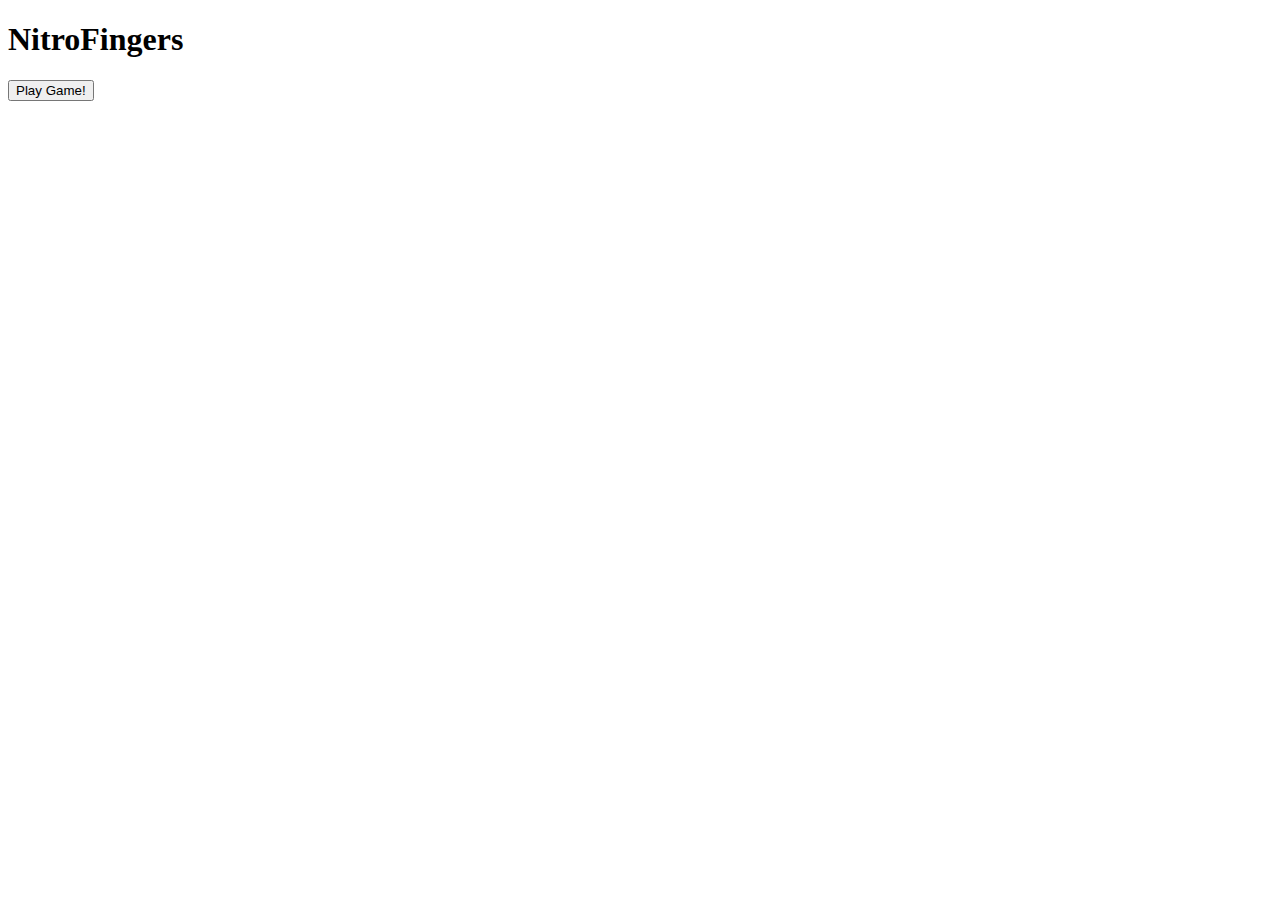
<file: index.html>
<!DOCTYPE html>
<html lang="en">
  <head>
    <meta charset="UTF-8" />
    <meta name="viewport" content="width=device-width, initial-scale=1.0" />
    <title>NitroFingers</title>
    <link rel="stylesheet" href="style.css" />
  </head>
  <body id="indexhtml">
    <h1>NitroFingers</h1>

    <div id="header">
      <div id="playbuttons">
        <!-- https://www.w3schools.com/html/html_links.asp  -->
        <button id="playGameButton" onclick="document.location='playgame.html'">
          Play Game!
        </button>
      </div>
    </div>
  </body>
</html>
</file>
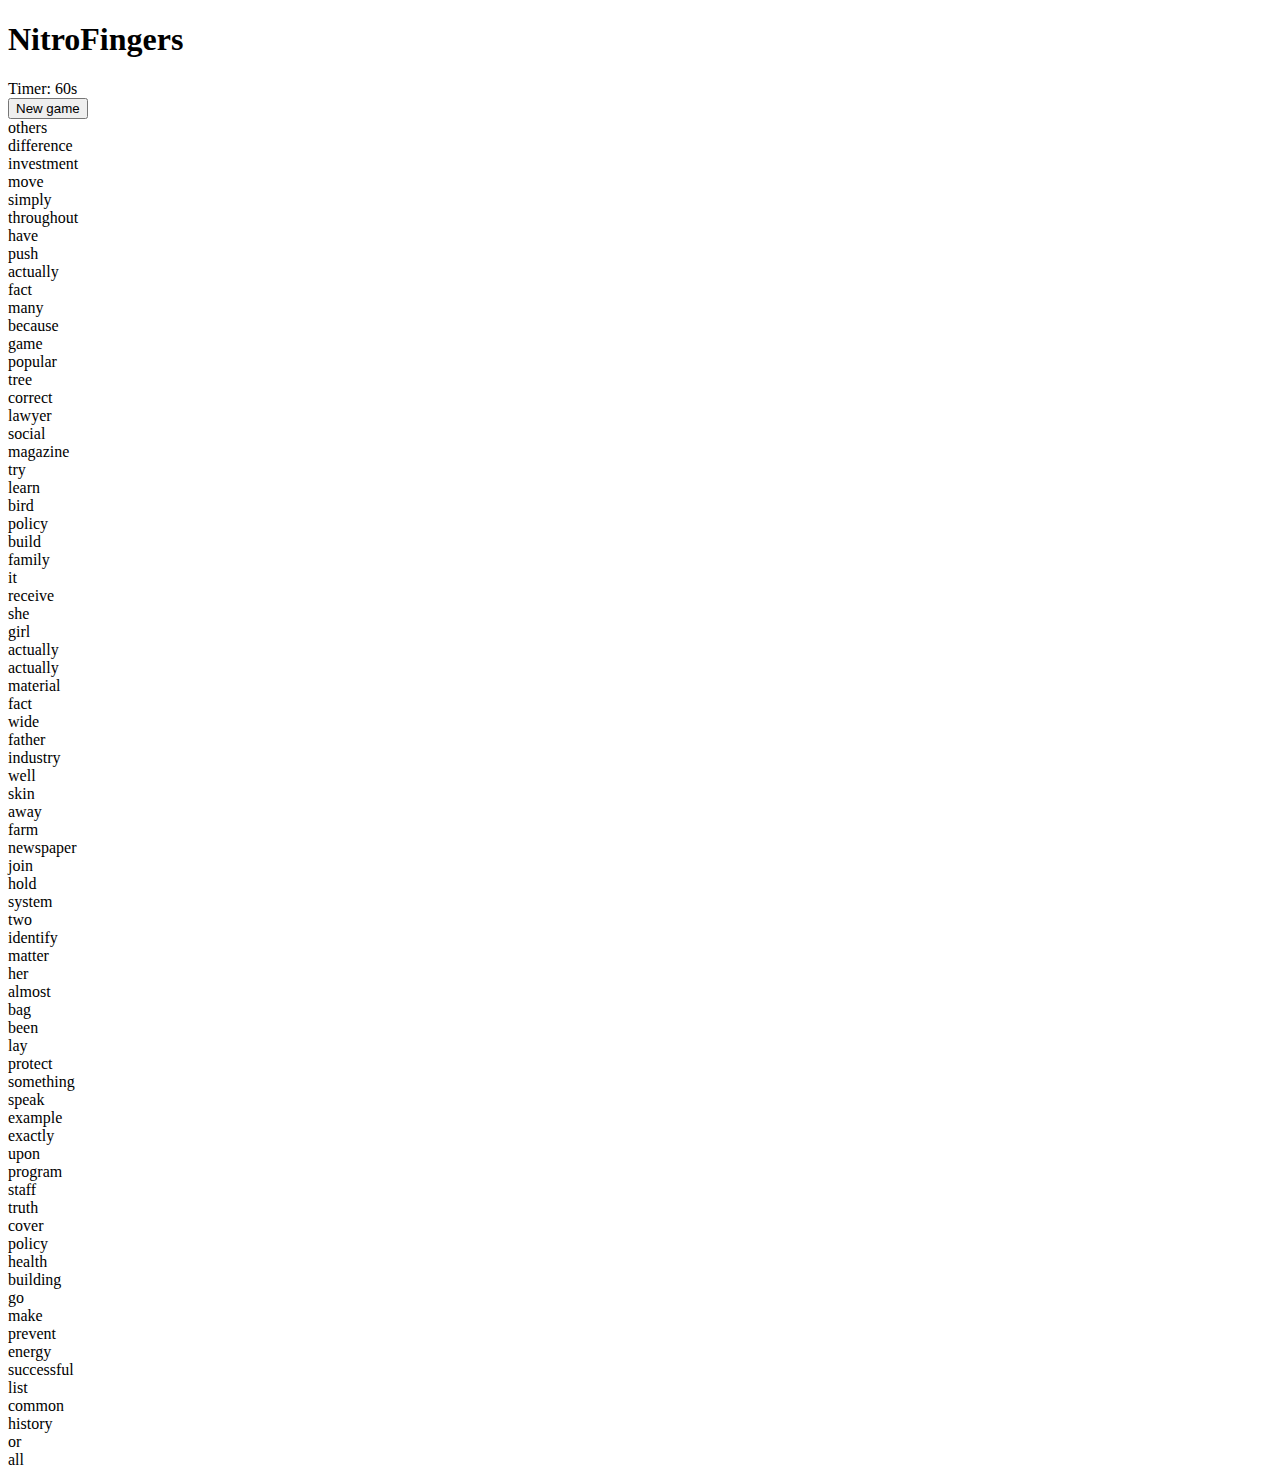
<file: playgame.html>
<!DOCTYPE html>
<html lang="en">
  <head>
    <meta charset="UTF-8" />
    <meta name="viewport" content="width=device-width, initial-scale=1.0" />
    <title>NitroFingers</title>
    <link rel="stylesheet" href="style.css" />
    <script defer src="sentences.js"></script>
    <script defer src="script.js"></script>
  </head>
  <body>
    <h1>NitroFingers</h1>

    <div id="header">
      <div id="duration"></div>
      <div id="buttons">
        <button id="newGameButton">New game</button>
      </div>
    </div>
    <div id="game" tabindex="0">
      <div id="words"></div>
      <div id="blinkCursor"></div>
    </div>
  </body>
</html>
</file>
<file: style.css>
p {
  color: red;
}
</file>
